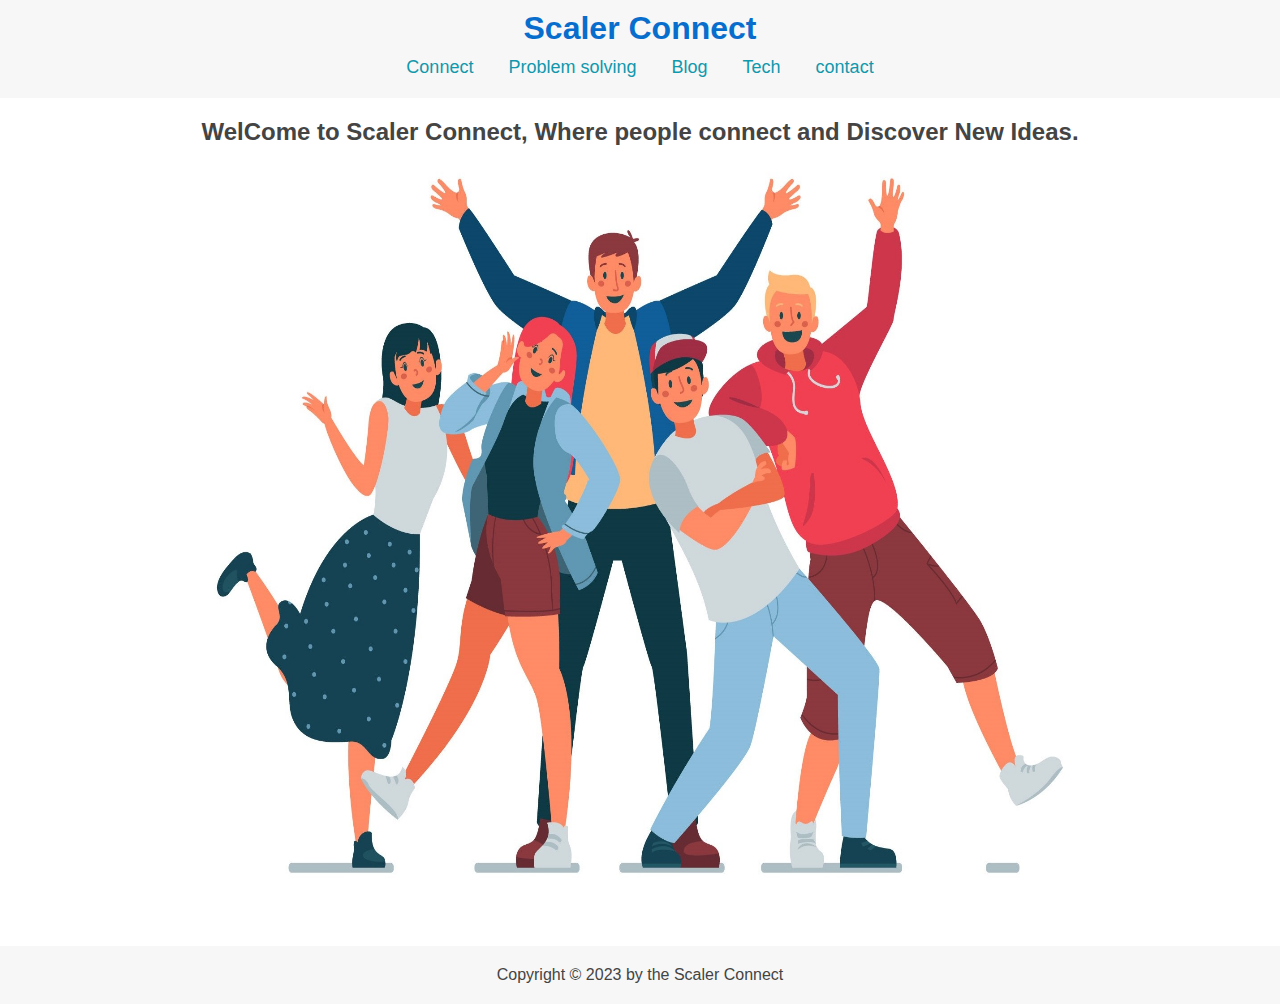
<file: DSA/index.html>
<!DOCTYPE html>
<html lang="en">
  <head>
    <meta charset="UTF-8" />
    <meta http-equiv="X-UA-Compatible" content="IE=edge" />
    <meta name="viewport" content="width=device-width, initial-scale=1.0" />
    <title>Document</title>
    <link rel="stylesheet" href="css/index.css" />
    <script src="dsa.js"></script>
  </head>

  <body>
    <div class="container">
      <header class="main-header">
        <h1>Scaler Connect</h1>
        <nav class="nav">
          <a href="html/connect.html">Connect</a>
          <a href="html/problemsolving.html">Problem solving</a>
          <a href="html/blog.html">Blog</a>
          <a href="html/tech.html">Tech</a>
          <a href="https://www.scaler.com/">contact</a>
        </nav>
      </header>

      <article>
        <h2>
          WelCome to Scaler Connect, Where people connect and Discover New
          Ideas.
        </h2>
        <img
          src="img/connect12.jpg"
          alt="group of people"
          width="500px"
          height="750px"
          class="big-image"
        />
      </article>
    </div>
    <footer>
      <p id="copyright">Copyright &copy; 2023 by the Scaler Connect</p>
    </footer>
  </body>
</html>
</file>
<file: DSA/css/index.css>
* {
  margin: 0;
  padding: 0;
}
body {
  color: #444;
  font-family: sans-serif;
  /* border-top: 10px solid #1098ad; */

  position: relative;
}

.main-header {
  text-align: center;
  background-color: #f7f7f7;
  padding: 10px 40px;
  /* margin: 20px 20px; */
  margin-bottom: 20px;
}

.container {
  /* background-color: #1098ad; */
}
.nav {
  margin: 10px;
  font-size: 18px;
}

a:link {
  color: #1098ad;
  text-decoration: none;
}

a:visited {
  color: #1098ad;
}

a:hover {
  color: orangered;
  font-weight: bold;
  text-decoration: underline orangered;
}

a:active {
  background-color: black;
  font-style: italic;
}

nav a:link {
  margin-right: 30px;
  /* margin-bottom: 10px; */
  display: inline-block;
}

nav a:link:last-child {
  margin-right: 0;
}

h1 {
  color: rgb(8, 110, 205);
}
h2 {
  text-align: center;
}
.big-image {
  display: block;
  margin-left: auto;
  margin-right: auto;
  width: 70%;
  height: 800px;
}

#copyright {
  text-align: center;
  background-color: #f7f7f7;
  padding: 20px;
}
</file>
